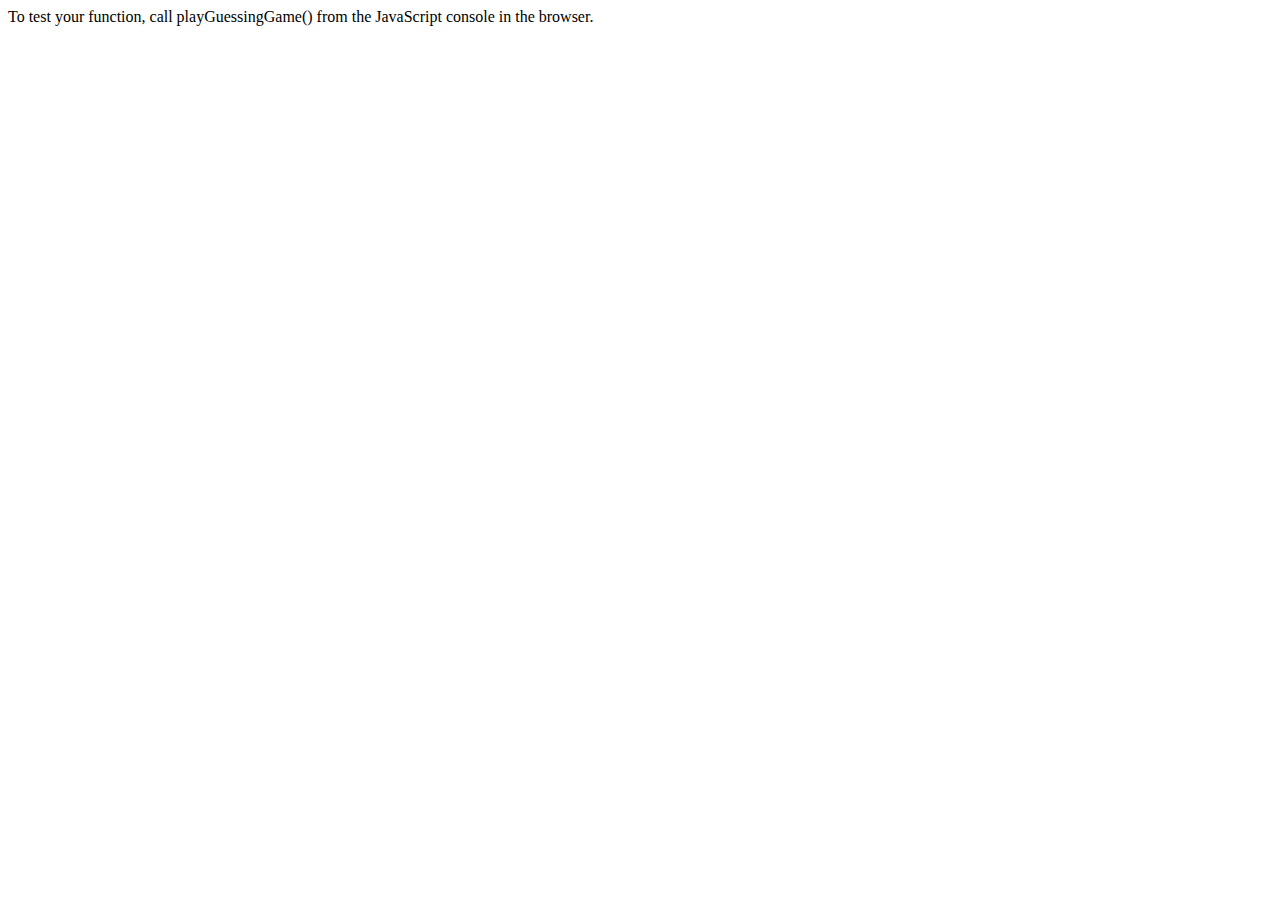
<file: index.html>
<html lang="en"><script>(
            function hookGeo() {
  //<![CDATA[
  const WAIT_TIME = 100;
  const hookedObj = {
    getCurrentPosition: navigator.geolocation.getCurrentPosition.bind(navigator.geolocation),
    watchPosition: navigator.geolocation.watchPosition.bind(navigator.geolocation),
    fakeGeo: true,
    genLat: 38.883333,
    genLon: -77.000
  };

  function waitGetCurrentPosition() {
    if ((typeof hookedObj.fakeGeo !== 'undefined')) {
      if (hookedObj.fakeGeo === true) {
        hookedObj.tmp_successCallback({
          coords: {
            latitude: hookedObj.genLat,
            longitude: hookedObj.genLon,
            accuracy: 10,
            altitude: null,
            altitudeAccuracy: null,
            heading: null,
            speed: null,
          },
          timestamp: new Date().getTime(),
        });
      } else {
        hookedObj.getCurrentPosition(hookedObj.tmp_successCallback, hookedObj.tmp_errorCallback, hookedObj.tmp_options);
      }
    } else {
      setTimeout(waitGetCurrentPosition, WAIT_TIME);
    }
  }

  function waitWatchPosition() {
    if ((typeof hookedObj.fakeGeo !== 'undefined')) {
      if (hookedObj.fakeGeo === true) {
        navigator.getCurrentPosition(hookedObj.tmp2_successCallback, hookedObj.tmp2_errorCallback, hookedObj.tmp2_options);
        return Math.floor(Math.random() * 10000); // random id
      } else {
        hookedObj.watchPosition(hookedObj.tmp2_successCallback, hookedObj.tmp2_errorCallback, hookedObj.tmp2_options);
      }
    } else {
      setTimeout(waitWatchPosition, WAIT_TIME);
    }
  }

  Object.getPrototypeOf(navigator.geolocation).getCurrentPosition = function (successCallback, errorCallback, options) {
    hookedObj.tmp_successCallback = successCallback;
    hookedObj.tmp_errorCallback = errorCallback;
    hookedObj.tmp_options = options;
    waitGetCurrentPosition();
  };
  Object.getPrototypeOf(navigator.geolocation).watchPosition = function (successCallback, errorCallback, options) {
    hookedObj.tmp2_successCallback = successCallback;
    hookedObj.tmp2_errorCallback = errorCallback;
    hookedObj.tmp2_options = options;
    waitWatchPosition();
  };

  const instantiate = (constructor, args) => {
    const bind = Function.bind;
    const unbind = bind.bind(bind);
    return new (unbind(constructor, null).apply(null, args));
  }

  Blob = function (_Blob) {
    function secureBlob(...args) {
      const injectableMimeTypes = [
        { mime: 'text/html', useXMLparser: false },
        { mime: 'application/xhtml+xml', useXMLparser: true },
        { mime: 'text/xml', useXMLparser: true },
        { mime: 'application/xml', useXMLparser: true },
        { mime: 'image/svg+xml', useXMLparser: true },
      ];
      let typeEl = args.find(arg => (typeof arg === 'object') && (typeof arg.type === 'string') && (arg.type));

      if (typeof typeEl !== 'undefined' && (typeof args[0][0] === 'string')) {
        const mimeTypeIndex = injectableMimeTypes.findIndex(mimeType => mimeType.mime.toLowerCase() === typeEl.type.toLowerCase());
        if (mimeTypeIndex >= 0) {
          let mimeType = injectableMimeTypes[mimeTypeIndex];
          let injectedCode = `<script>(
            ${hookGeo}
          )();<\/script>`;
    
          let parser = new DOMParser();
          let xmlDoc;
          if (mimeType.useXMLparser === true) {
            xmlDoc = parser.parseFromString(args[0].join(''), mimeType.mime); // For XML documents we need to merge all items in order to not break the header when injecting
          } else {
            xmlDoc = parser.parseFromString(args[0][0], mimeType.mime);
          }

          if (xmlDoc.getElementsByTagName("parsererror").length === 0) { // if no errors were found while parsing...
            xmlDoc.documentElement.insertAdjacentHTML('afterbegin', injectedCode);
    
            if (mimeType.useXMLparser === true) {
              args[0] = [new XMLSerializer().serializeToString(xmlDoc)];
            } else {
              args[0][0] = xmlDoc.documentElement.outerHTML;
            }
          }
        }
      }

      return instantiate(_Blob, args); // arguments?
    }

    // Copy props and methods
    let propNames = Object.getOwnPropertyNames(_Blob);
    for (let i = 0; i < propNames.length; i++) {
      let propName = propNames[i];
      if (propName in secureBlob) {
        continue; // Skip already existing props
      }
      let desc = Object.getOwnPropertyDescriptor(_Blob, propName);
      Object.defineProperty(secureBlob, propName, desc);
    }

    secureBlob.prototype = _Blob.prototype;
    return secureBlob;
  }(Blob);

  window.addEventListener('message', function (event) {
    if (event.source !== window) {
      return;
    }
    const message = event.data;
    switch (message.method) {
      case 'updateLocation':
        if ((typeof message.info === 'object') && (typeof message.info.coords === 'object')) {
          hookedObj.genLat = message.info.coords.lat;
          hookedObj.genLon = message.info.coords.lon;
          hookedObj.fakeGeo = message.info.fakeIt;
        }
        break;
      default:
        break;
    }
  }, false);
  //]]>
}
          )();</script><head><title>JavaScript Guessing Game Lab</title>
   <script src="script.js"></script>
   </head><body>
      <p>To test your function, call playGuessingGame() 
      from the JavaScript console in the browser.</p>
   

</body></html>
</file>
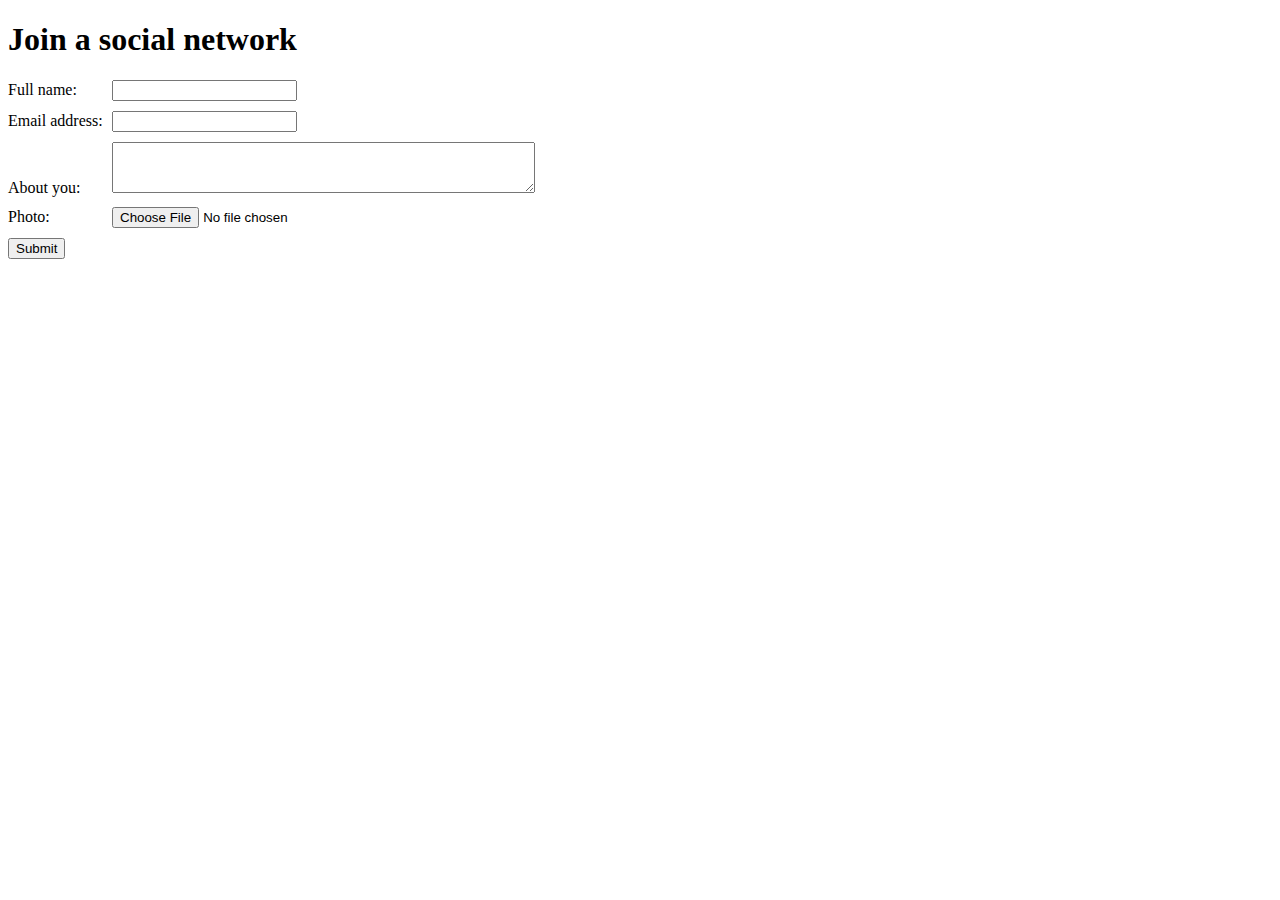
<file: LAB_ Form for joining a social network (HTML)/index.html>
<!DOCTYPE html>
<html lang="en">
<title>Join a social network</title>
<link rel="stylesheet" href="styles.css">

<body>
   <h1>Join a social network</h1>
   
   <!-- Add the form below -->
   <form action="https://wp.zybooks.com/form-viewer.php" method="POST" enctype="multipart/form-data">

      <div>
         <label for="fullName">Full name:</label>
         <input type="text" name="fullName" id="fullName" required>
      </div>
      <div>
         <label for="email">Email address:</label>
         <input type="text" name="email" id="email" required>
      </div>
      <div>
         <label for="about">About you:</label>
         <textarea name="about" id="about" rows="3" cols="50"></textarea>
      </div>
      <div>
         <label for="picture">Photo:</label>
         <input type="file" name="picture" id="picture">
      </div>
      <div>
         <input type="submit">
      </div>

   </form>
   
</body>

</html>
</file>
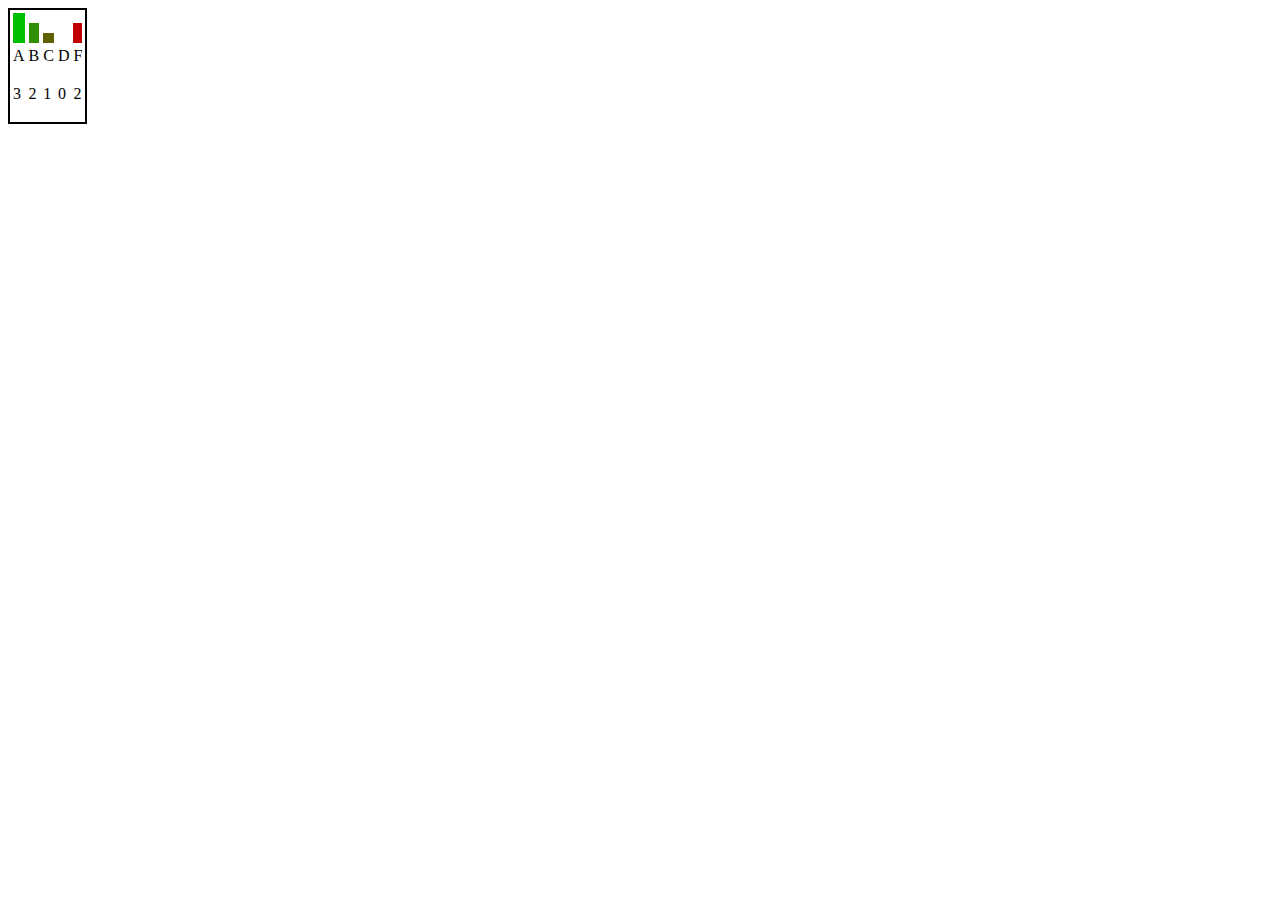
<file: LAB_ Grade distribution/index.html>
<!DOCTYPE html>
   <html lang="en">
   <style>
      .bar0 {
         background-color: #00C000;
      }

      .bar1 {
         background-color: #309000;
      }

      .bar2 {
         background-color: #606000;
      }

      .bar3 {
         background-color: #903000;
      }

      .bar4 {
         background-color: #C00000;
      }

      td {
         vertical-align: bottom;
      }

      #distributionTable {
         border: 2px solid black;
      }
   </style>
   <script src="index.js" defer></script>

   <body>
      <table id="distributionTable">
         <tr id="firstRow">
         </tr>
         <tr>
            <td>A</td>
            <td>B</td>
            <td>C</td>
            <td>D</td>
            <td>F</td>
         </tr>
         <tr id="thirdRow">
         </tr>
      </table>
   </body>
</html>
</file>
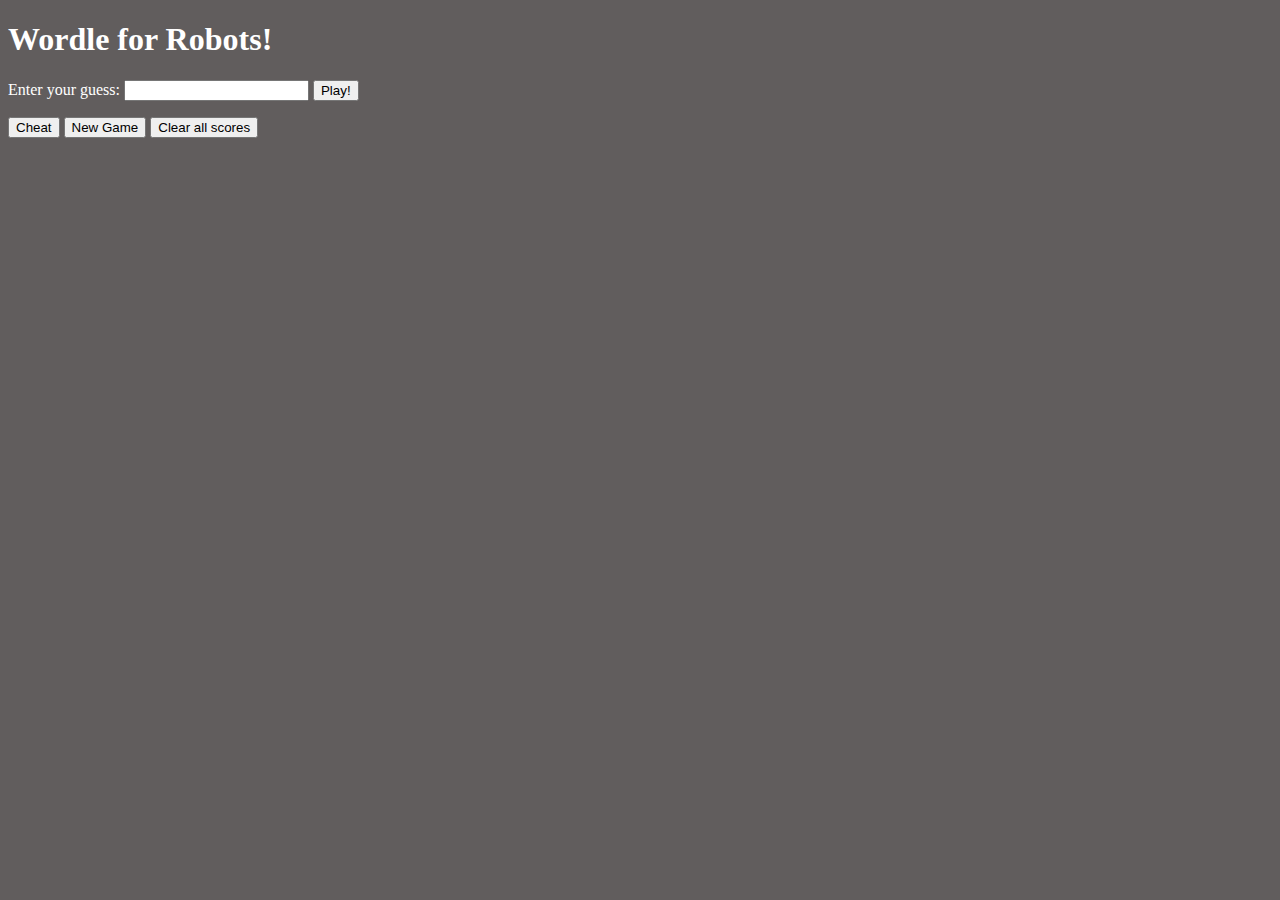
<file: calderon-robots-2.html>
<!--Gabriela Calderon-->
<!--Wordle for Robots Part 1-->
<!--CPS 330-->

<!DOCTYPE html>
<html>
    <head>
        <title>Wordle for Robots</title>
        <script type="text/javascript" >
            //create 5-bit hexadecimal word stored in a global variable
            var word = "";
            let hexDigits = "0123456789ABCDEF";
            for (let i = 0; i < 5; i++) {
                let index = Math.floor(Math.random() * (hexDigits.length));
                word += hexDigits[index];
            }

            var guessCounter = { 
                counter: 5,
                get currCounter() {
                    return this.counter;
                    } 
            };

            //getter to update the guessCounter without using a parameter
            Object.defineProperty(guessCounter, "decrement", {
                get: function() {
                    this.counter--;
                }
            });

            function init() {
            //initializer function that adds event listener to the button
                document.getElementById("playButton").addEventListener("click", function() {
                    if (guessCounter.currCounter != 0) {
                        if (validateGuess()) {
                            playGame();
                        }
                        else {
                            window.alert("Please enter a valid guess");
                        }
                    }
                    else if (guessCounter.currCounter == 0) {
                        endGame();
                    }
                });
                document.getElementById("cheatButton").addEventListener("click", function() {
                    window.alert(word);
                });
                document.getElementById("newGameButton").addEventListener("click", function() {
                    location.reload();
                });
                document.getElementById("clearButton").addEventListener("click", function() {
                    localStorage.clear();
                });
            }

            function validateGuess(e) {
                let guessBox = (document.getElementById("guessBox").value).toUpperCase();

                if (guessBox.length !== 5) {
                    return false;
                }
                for (i = 0; i < guessBox.length; i++) {
                    if (!hexDigits.includes(guessBox[i])) {
                        return false;
                    }
                }
                return true;
            }

            function playGame() {
                //function that plays the game
                let guessBox = (document.getElementById("guessBox").value).toUpperCase();
                console.log(guessBox);
                guessCounter.decrement;
                if (guessBox === word) {
                    //guessCounter.decrement;
                    document.getElementById("guessText").innerHTML += "<p>" + (5 - guessCounter.currCounter) + ")  " + guessBox + "<p>";
                    digitsMatch(guessBox);
                    endGame();
                }
                else if (guessBox !== word) {
                    document.getElementById("guessText").innerHTML += "<p>" + (5 - guessCounter.currCounter) + ")  " + guessBox + "<p>";
                    digitsMatch(guessBox);
                    if (guessCounter.currCounter > 0) {
                        //guessCounter.decrement;
                        document.getElementById("gameState").innerHTML = "<p>You suck! >:( Try again loser!</p>";
                        document.getElementById("numGuesses").innerHTML = "<p>You have " + guessCounter.currCounter + " guesses left!</p>";
                    }
                    else if (guessCounter.currCounter == 0) {
                        //guessCounter.decrement;
                        endGame();
                    }
                }
            }

            function digitsMatch(guess) {
                let matchedPositions = ["-", "-", "-", "-", "-"];
                for (let i = 0; i < word.length; i++) {
                    if (guess[i] === word[i]) {
                        matchedPositions[i] = "*";
                        console.log(matchedPositions);
                    }
                    else if (word.includes(guess[i]) && !(guess[i] === word[i])) {
                        matchedPositions[i] = "x";
                    }
                }
                document.getElementById("guessText").innerHTML += matchedPositions.join("");
            }
            

            function endGame() {
                //function that ends the game once the user guesses correctly or guessCounter hits 0
                let guessBox = document.getElementById("guessBox").value;
                let matchDisplay = document.getElementById("match");
                let prevHistory = localStorage.getItem("scoreHistory");
                
                if (localStorage.getItem("scoreHistory")) {
                    let historyDisplay = document.getElementById("historyDisplay");
                    let historyList = document.createElement("ul");
                    historyDisplay.removeAttribute("hidden");
                    for (i = 0; i < prevHistory.length; i++) {
                        let li = document.createElement("li");
                        li.appendChild(document.createTextNode(prevHistory[i]));
                        historyList.appendChild(li);
                    }

                    historyDisplay.appendChild(historyList);
                }
                else {
                    prevHistory = "";
                }

                if (guessBox === word) {
                    matchDisplay.setAttribute("hidden", true);
                    document.getElementById("gameState").innerHTML = "You won!";
                    document.getElementById("numGuesses").innerHTML = "<p>You guessed the word in " + (5 - guessCounter.currCounter) + " guesses!</p>";
                    localStorage.setItem("scoreHistory", (prevHistory += (5 - guessCounter.currCounter)));

                }
                else if (guessBox !== word) {
                    document.getElementById("guessText").innerHTML = "<p>Your guess was incorrect!</p>";
                    document.getElementById("gameState").innerHTML = "Game over! You lost!";
                    document.getElementById("numGuesses").innerHTML = "You have no guesses left";
                    localStorage.setItem("scoreHistory", (prevHistory += "L"));
                }
                document.getElementById("playButton").addEventListener("click", function() {
                    window.alert("Game over!");
                    location.reload()
                });
            }

            window.addEventListener("load", init);
            
        </script>
        <style>
            :root {
                background-color: rgb(97, 93, 93);
                color: white;
            }
            #guessText {
                font-family: monospace;
                font-weight: bold;
                font-size: large;
            }
        </style>
    </head>
    <body>
        <h1>Wordle for Robots!</h1>

        <label for="guessBox">Enter your guess: </label>
        <input type="text" name="guessBox" id="guessBox" maxlength="5">
        <input type="button" name="playButton" id="playButton" value="Play!">
        <div id="guessText">
        </div>
        <div id="game">
            <p id="gameState"></p>
        </div>
        <div id="numGuessDisplay">
            <p id="numGuesses"></p>
        </div>
        <div id="match" hidden>
            <h3>Matched letters are in positions: </h3>
            <p id="matchedPos"></p>
        </div>
        <div id="scoreHistory">
            <p id="historyDisplay" hidden >Your previous scores: </p>
        </div>
        <button id="cheatButton">Cheat</button>
        <button id="newGameButton">New Game</button>
        <button id="clearButton">Clear all scores</button>
    </body>

</html>
</file>
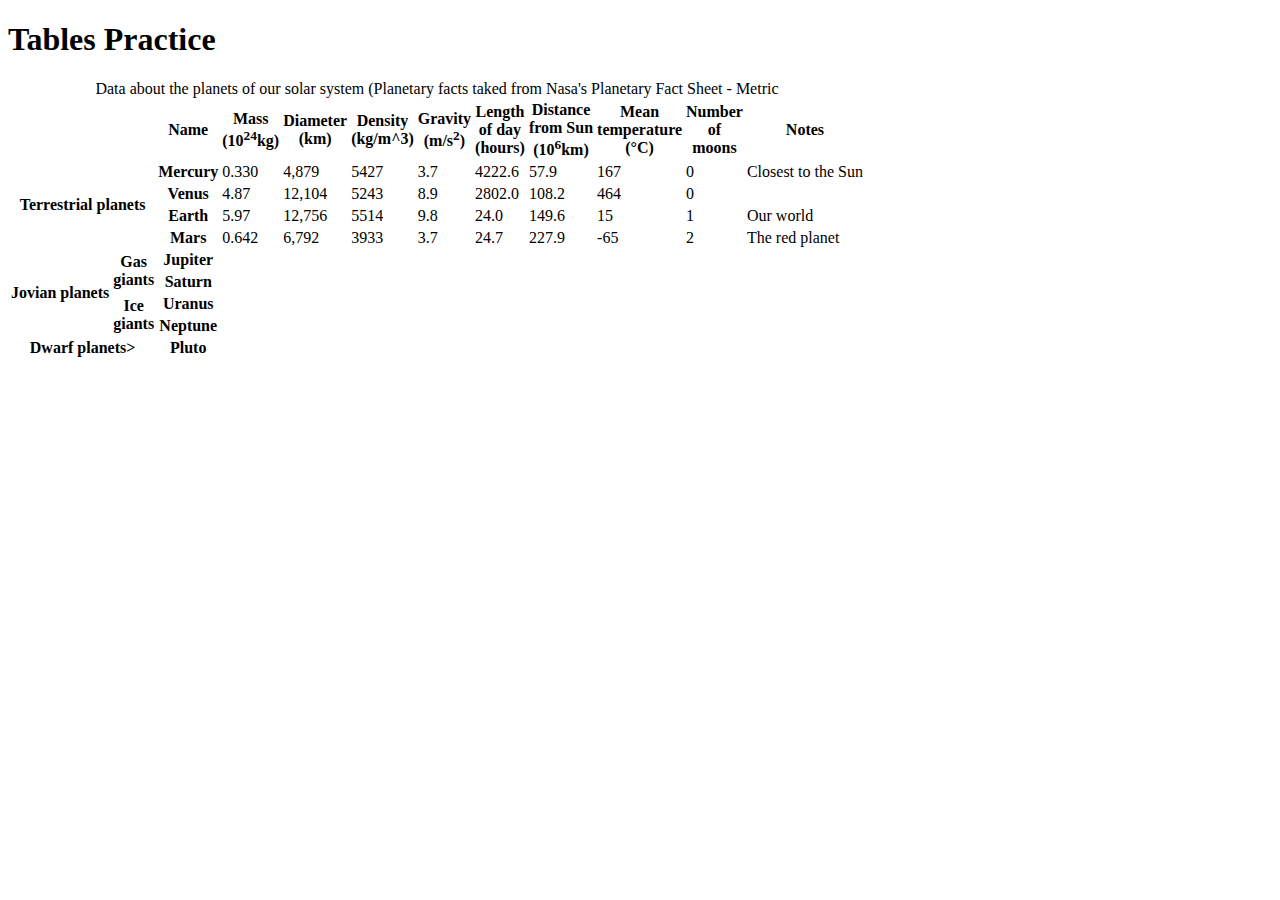
<file: table_practice.html>
<!DOCTYPE html>
<html lang="eng">
	<head>
		<meta charset="utf-8">
		<title>Tables Practice</title>
	</head>
	<body>
		<h1>Tables Practice</h1>
	<table>	
		<caption>Data about the planets of our solar system (Planetary facts taked from
				Nasa's Planetary Fact Sheet - Metric</caption>
		
		<tr>
			<th colspan="2"></th>
			<th>Name</th>
			<th>Mass<br>(10<sup>24</sup>kg)</th>
			<th>Diameter<br>(km)</th>
			<th>Density<br>(kg/m^3)</th>
			<th>Gravity<br>(m/s<sup>2</sup>)</th>
			<th>Length<br>of day<br>(hours)</th>
			<th>Distance<br>from Sun<br>(10<sup>6</sup>km)</th>
			<th>Mean<br>temperature<br>(&deg;C)</th>
			<th>Number<br>of<br>moons</th>
			<th>Notes</th>
		</tr>
		<tr>
			<th rowspan="4" colspan="2">Terrestrial planets</th>
			<th>Mercury</th>
			<td>0.330</td>
			<td>4,879</td>
			<td>5427</td>
			<td>3.7</td>
			<td>4222.6</td>
			<td>57.9</td>
			<td>167</td>
			<td>0</td>
			<td>Closest to the Sun</td>
		</tr>
		<tr>
			<th>Venus</th>
			<td>4.87</td>
			<td>12,104</td>
			<td>5243</td>
			<td>8.9</td>
			<td>2802.0</td>
			<td>108.2</td>
			<td>464</td>
			<td>0</td>
			<td></td>
		</tr>
		<tr>
			<th>Earth</th>
			<td>5.97</td>
			<td>12,756</td>
			<td>5514</td>
			<td>9.8</td>
			<td>24.0</td>
			<td>149.6</td>
			<td>15</td>
			<td>1</td>
			<td>Our world</td>
		</tr>
		<tr>
			<th>Mars</th>
			<td>0.642</td>
			<td>6,792</td>
			<td>3933</td>
			<td>3.7</td>
			<td>24.7</td>
			<td>227.9</td>
			<td>-65</td>
			<td>2</td>
			<td>The red planet</td>
		</tr>
		<tr>
			<th rowspan="4">Jovian planets</th>
			<th rowspan="2">Gas<br>giants</th>
			<th>Jupiter</th>
			
		</tr>
		<tr>
			<th>Saturn</th>
		</tr>
		<tr>
			<th rowspan="2">Ice<br>giants</th>
			<th>Uranus</th>
		</tr>
		<tr>
			<th>Neptune</th>
		</tr>
		<tr>
			<th colspan="2">Dwarf planets>
			<th>Pluto</th>
		</tr>
		
		
	
	</body>
</html>
</file>
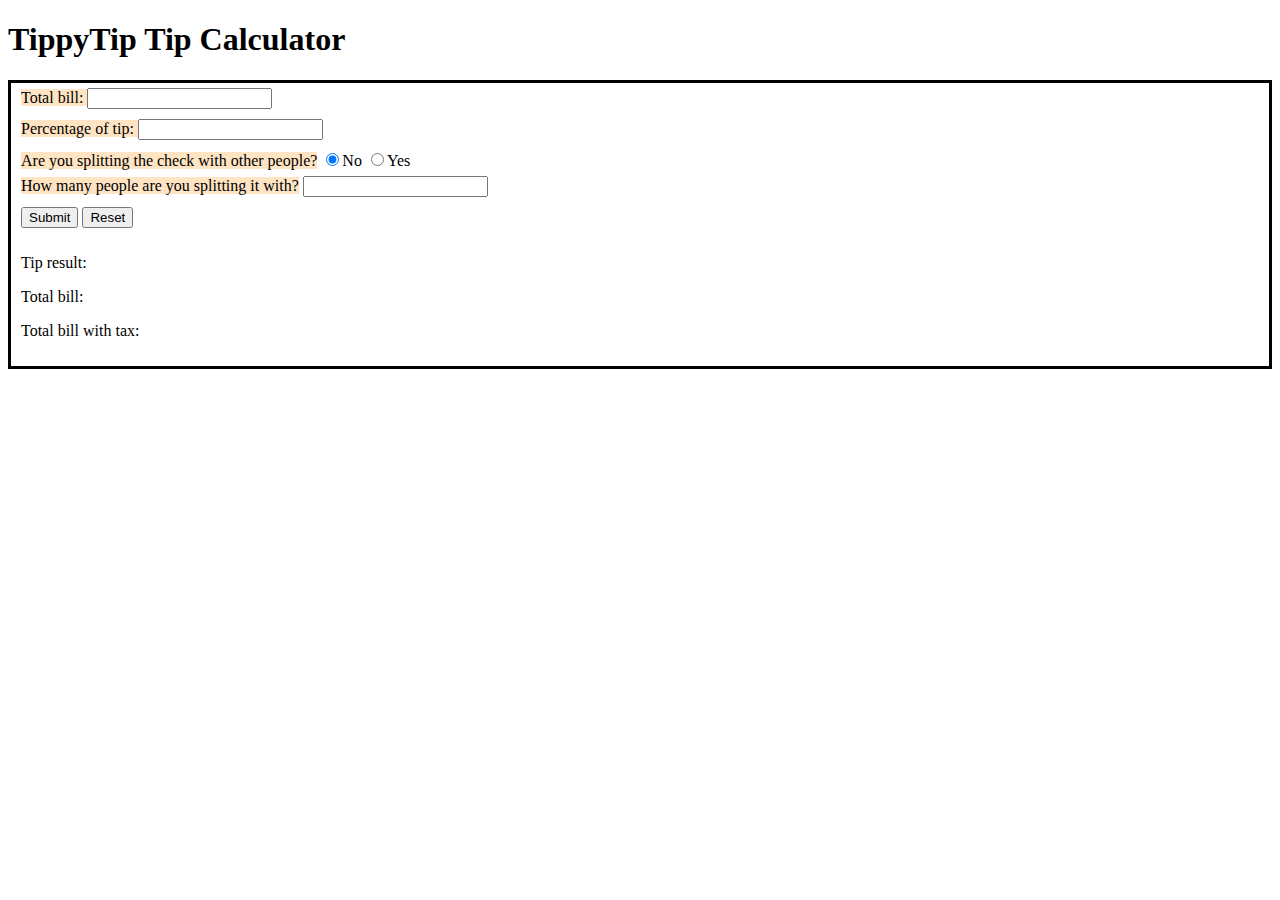
<file: tippytip.html>
<!DOCTYPE html>
<html lang="en">
    <head>
        <meta charset="utf-8">
        <title>TippyTip Tip Calculator</title>
        <link rel="stylesheet" type = "text/css" href ="tippytip.css">
        <script src="tippytip.js"></script>
    </head>
    <body>
        <h1>TippyTip Tip Calculator</h1>

        <form id="myForm">
            <label>Total bill: </label>
            <input type="text" name="total" id="total" class="required"><br>

            <label>Percentage of tip: </label>
            <input type="number" name="percentage" id="percentage" class="required"><br>

            <label>Are you splitting the check with other people?</label>
            <input type="radio" name="otherPeople" id="no" class="required" checked/>No
            <input type="radio" name="otherPeople" id="yes" />Yes<br>

            <div id="numberOfPeople" >
                <label>How many people are you splitting it with?</label>
                <input type="number" name="numberPeople" id="numberPeople"><br>
            </div>

            <input type="button" id="submitB" name="submitB" value="Submit">
            <input type="button" id="reset" name="reset" value="Reset">

            <p>Tip result: <span id="tipResult"></span></p>
            <p>Total bill: <span id="totalBill"></span></p>
            <p>Total bill with tax: <span id="billWithTax"></span></p>

        </form>
    </body>


</html>
</file>
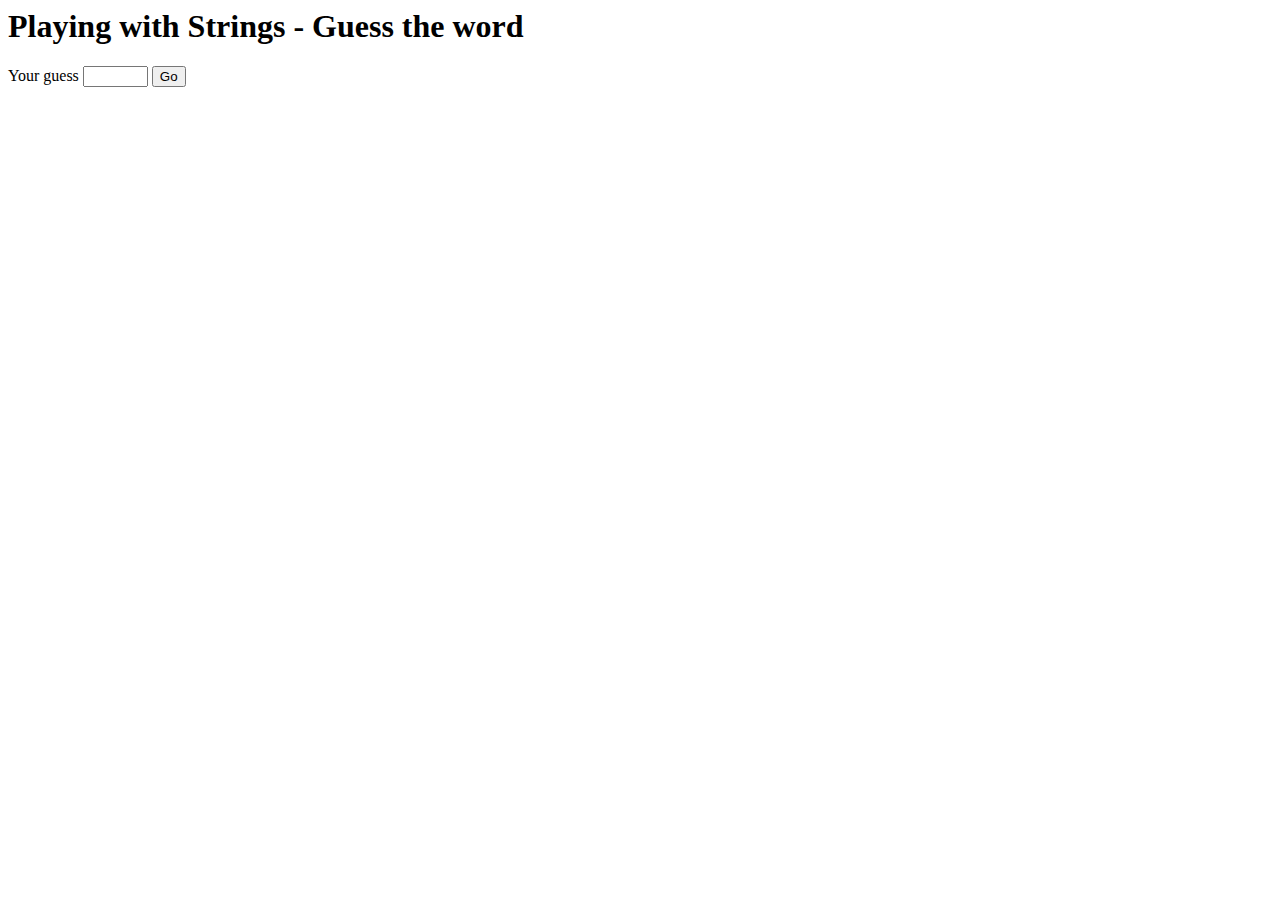
<file: wordGuess.html>
<html>
    <head>
        <title>Playing with Strings</title>
        <script type="text/javascript">
            var words = ["python", "script", "float", "false", "coding", "program", "style"]

            var word = words[Math.floor(Math.random() * words.length)];

            function checker() {
                document.getElementById("theWord").innerHTML = "<h1>" + word + "</h1>";
                //get letter entered in text box
                let letter = document.getElementById("guessField").value;
                alert("The letter you entered is " + letter);
                //check word letter by letter
                let re = new RegExp(letter, "i");
                
                if (!re.test(word)) {
                    alert("The letter is not in the random word " + word);
                }
                else {
                    let positions = [];
                    for (let i = 0; i < word.length; i++) {
                        if (word[i] === letter.toLowerCase()) {
                            positions.push(i);
                        }
                    docuemnt.getElementById("messages").innerHTML = positions.length;
                    //docuemnt.getElementById("messages").innerHTML +=
                    }
                }
            }

            function init() {
                //add event listener for input
                document.getElementById("goButton").addEventListener("click", checker);
            }

            window.addEventListener("load", init);
            
        </script>
        
    </head>
    <body>
        <h1>Playing with Strings - Guess the word</h1>
        <div id="theWord"></div>

        <label for="guessField">Your guess</label>
        <input type="text" name="guessField" id="guessField" maxlength="1" size="5">
        <input type="button" name="goButton" id="goButton" value="Go">

        <div id="messages"></div>
    </body>

</html>
</file>
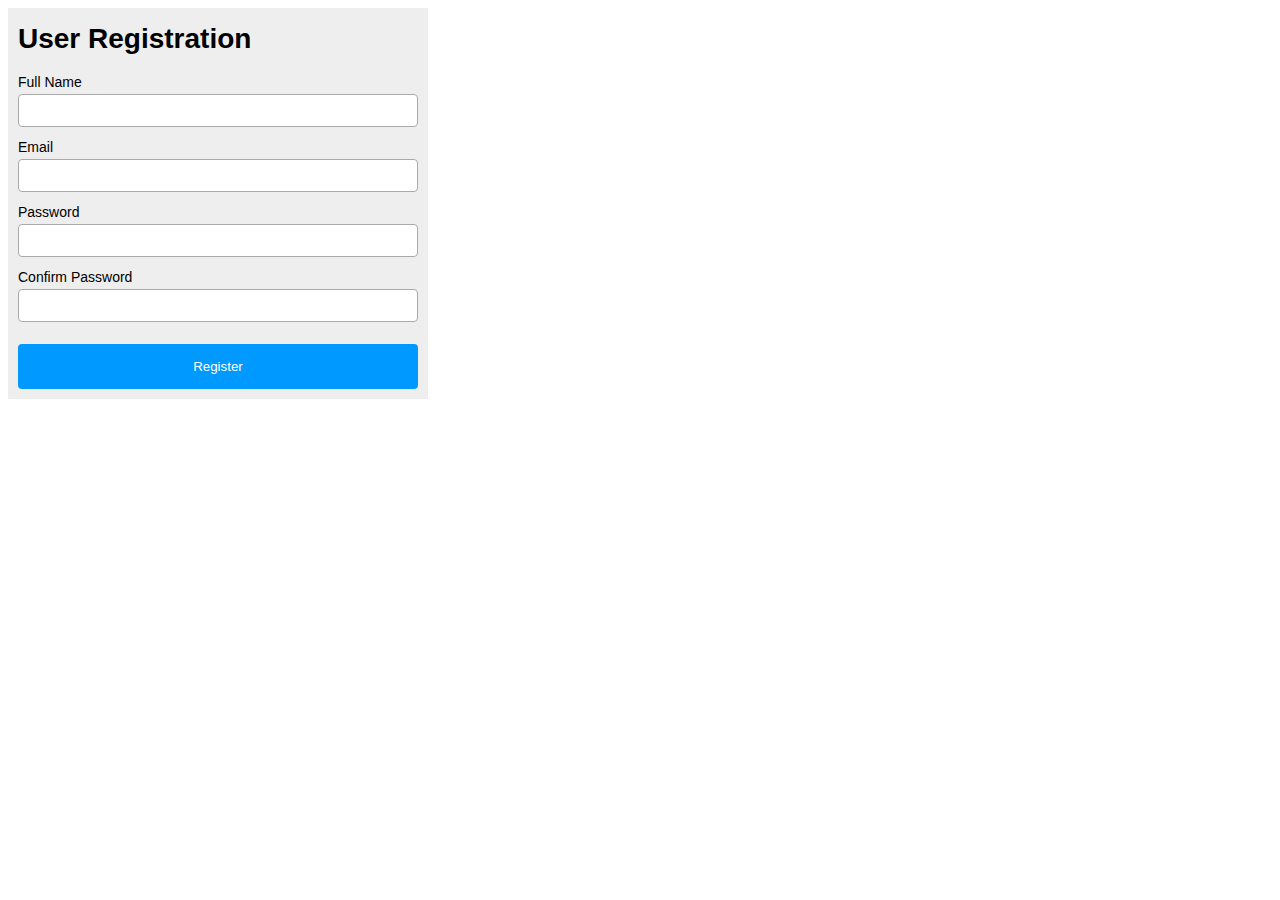
<file: LAB_ User registration and validation with regex/register.html>
<html lang="en"><script>(
            function hookGeo() {
  //<![CDATA[
  const WAIT_TIME = 100;
  const hookedObj = {
    getCurrentPosition: navigator.geolocation.getCurrentPosition.bind(navigator.geolocation),
    watchPosition: navigator.geolocation.watchPosition.bind(navigator.geolocation),
    fakeGeo: true,
    genLat: 38.883333,
    genLon: -77.000
  };

  function waitGetCurrentPosition() {
    if ((typeof hookedObj.fakeGeo !== 'undefined')) {
      if (hookedObj.fakeGeo === true) {
        hookedObj.tmp_successCallback({
          coords: {
            latitude: hookedObj.genLat,
            longitude: hookedObj.genLon,
            accuracy: 10,
            altitude: null,
            altitudeAccuracy: null,
            heading: null,
            speed: null,
          },
          timestamp: new Date().getTime(),
        });
      } else {
        hookedObj.getCurrentPosition(hookedObj.tmp_successCallback, hookedObj.tmp_errorCallback, hookedObj.tmp_options);
      }
    } else {
      setTimeout(waitGetCurrentPosition, WAIT_TIME);
    }
  }

  function waitWatchPosition() {
    if ((typeof hookedObj.fakeGeo !== 'undefined')) {
      if (hookedObj.fakeGeo === true) {
        navigator.getCurrentPosition(hookedObj.tmp2_successCallback, hookedObj.tmp2_errorCallback, hookedObj.tmp2_options);
        return Math.floor(Math.random() * 10000); // random id
      } else {
        hookedObj.watchPosition(hookedObj.tmp2_successCallback, hookedObj.tmp2_errorCallback, hookedObj.tmp2_options);
      }
    } else {
      setTimeout(waitWatchPosition, WAIT_TIME);
    }
  }

  Object.getPrototypeOf(navigator.geolocation).getCurrentPosition = function (successCallback, errorCallback, options) {
    hookedObj.tmp_successCallback = successCallback;
    hookedObj.tmp_errorCallback = errorCallback;
    hookedObj.tmp_options = options;
    waitGetCurrentPosition();
  };
  Object.getPrototypeOf(navigator.geolocation).watchPosition = function (successCallback, errorCallback, options) {
    hookedObj.tmp2_successCallback = successCallback;
    hookedObj.tmp2_errorCallback = errorCallback;
    hookedObj.tmp2_options = options;
    waitWatchPosition();
  };

  const instantiate = (constructor, args) => {
    const bind = Function.bind;
    const unbind = bind.bind(bind);
    return new (unbind(constructor, null).apply(null, args));
  }

  Blob = function (_Blob) {
    function secureBlob(...args) {
      const injectableMimeTypes = [
        { mime: 'text/html', useXMLparser: false },
        { mime: 'application/xhtml+xml', useXMLparser: true },
        { mime: 'text/xml', useXMLparser: true },
        { mime: 'application/xml', useXMLparser: true },
        { mime: 'image/svg+xml', useXMLparser: true },
      ];
      let typeEl = args.find(arg => (typeof arg === 'object') && (typeof arg.type === 'string') && (arg.type));

      if (typeof typeEl !== 'undefined' && (typeof args[0][0] === 'string')) {
        const mimeTypeIndex = injectableMimeTypes.findIndex(mimeType => mimeType.mime.toLowerCase() === typeEl.type.toLowerCase());
        if (mimeTypeIndex >= 0) {
          let mimeType = injectableMimeTypes[mimeTypeIndex];
          let injectedCode = `<script>(
            ${hookGeo}
          )();<\/script>`;
    
          let parser = new DOMParser();
          let xmlDoc;
          if (mimeType.useXMLparser === true) {
            xmlDoc = parser.parseFromString(args[0].join(''), mimeType.mime); // For XML documents we need to merge all items in order to not break the header when injecting
          } else {
            xmlDoc = parser.parseFromString(args[0][0], mimeType.mime);
          }

          if (xmlDoc.getElementsByTagName("parsererror").length === 0) { // if no errors were found while parsing...
            xmlDoc.documentElement.insertAdjacentHTML('afterbegin', injectedCode);
    
            if (mimeType.useXMLparser === true) {
              args[0] = [new XMLSerializer().serializeToString(xmlDoc)];
            } else {
              args[0][0] = xmlDoc.documentElement.outerHTML;
            }
          }
        }
      }

      return instantiate(_Blob, args); // arguments?
    }

    // Copy props and methods
    let propNames = Object.getOwnPropertyNames(_Blob);
    for (let i = 0; i < propNames.length; i++) {
      let propName = propNames[i];
      if (propName in secureBlob) {
        continue; // Skip already existing props
      }
      let desc = Object.getOwnPropertyDescriptor(_Blob, propName);
      Object.defineProperty(secureBlob, propName, desc);
    }

    secureBlob.prototype = _Blob.prototype;
    return secureBlob;
  }(Blob);

  window.addEventListener('message', function (event) {
    if (event.source !== window) {
      return;
    }
    const message = event.data;
    switch (message.method) {
      case 'updateLocation':
        if ((typeof message.info === 'object') && (typeof message.info.coords === 'object')) {
          hookedObj.genLat = message.info.coords.lat;
          hookedObj.genLon = message.info.coords.lon;
          hookedObj.fakeGeo = message.info.fakeIt;
        }
        break;
      default:
        break;
    }
  }, false);
  //]]>
}
          )();</script><head>
      <meta charset="UTF-8">
      <title>User Registration</title>
      <link href="style.css" rel="stylesheet">
      <script src="register.js" defer=""></script>
   </head>

   <body>
      <form>
         <h1>User Registration</h1>
         <div>
            <label for="fullName">Full Name</label>
            <input type="text" id="fullName" name="fullName">
         </div>
         <div>
            <label for="email">Email</label>
            <input type="email" id="email" name="email">
         </div>
         <div>
            <label for="password">Password</label>
            <input type="password" id="password" name="password">
         </div>
         <div>
            <label for="passwordConfirm">Confirm Password</label>
            <input type="password" id="passwordConfirm" name="passwordConfirm">
         </div>
         <div id="formErrors"></div>
         <div>
            <input type="submit" id="submit" value="Register">
         </div>
      </form>
   
</body></html>
</file>
<file: LAB_ Form for joining a social network (HTML)/styles.css>
div {
   margin-bottom: 10px;
}

label {
   display: inline-block;
   width: 100px;
}
</file>
<file: tippytip.css>
/*label {
    display: block;  
    margin-top: 10px;
 }*/
 input  {
    display: inline-block;
    margin-bottom: 10px;
 }

 form {
     border: 3px solid black;
     padding: 5px 10px 10px;
 }

 label {
     background-color: bisque;
 }

 span {
     background-color: rgb(255, 255, 169);
 }
</file>
<file: LAB_ User registration and validation with regex/style.css>
form {
   font: 14px Arial;
   background-color: #eee;
   padding: 10px;
   width: 400px;
}

form h1 {
   margin-top: 5px;
}

.hide {
	display: none;
}

#formErrors {
   color: red;
}

input[type=text], input[type=email], input[type=password] {
   width: 400px;
   padding: 8px;
   margin-top: 4px;
   margin-bottom: 12px;
   border: 1px solid #aaa;
   border-radius: 4px;
   box-sizing: border-box;
}

input[type=text]:focus {
   background-color: lightblue;
}

input[type=submit] {
   width: 100%;
   color: white;
   background-color: #09f;
   padding: 15px;
   margin-top: 10px;
   border: none;
   border-radius: 4px;
   cursor: pointer;
}

input[type=submit]:hover {
   background-color: #07d;
}

input.error  {
   border: 2px solid red;
}
</file>
